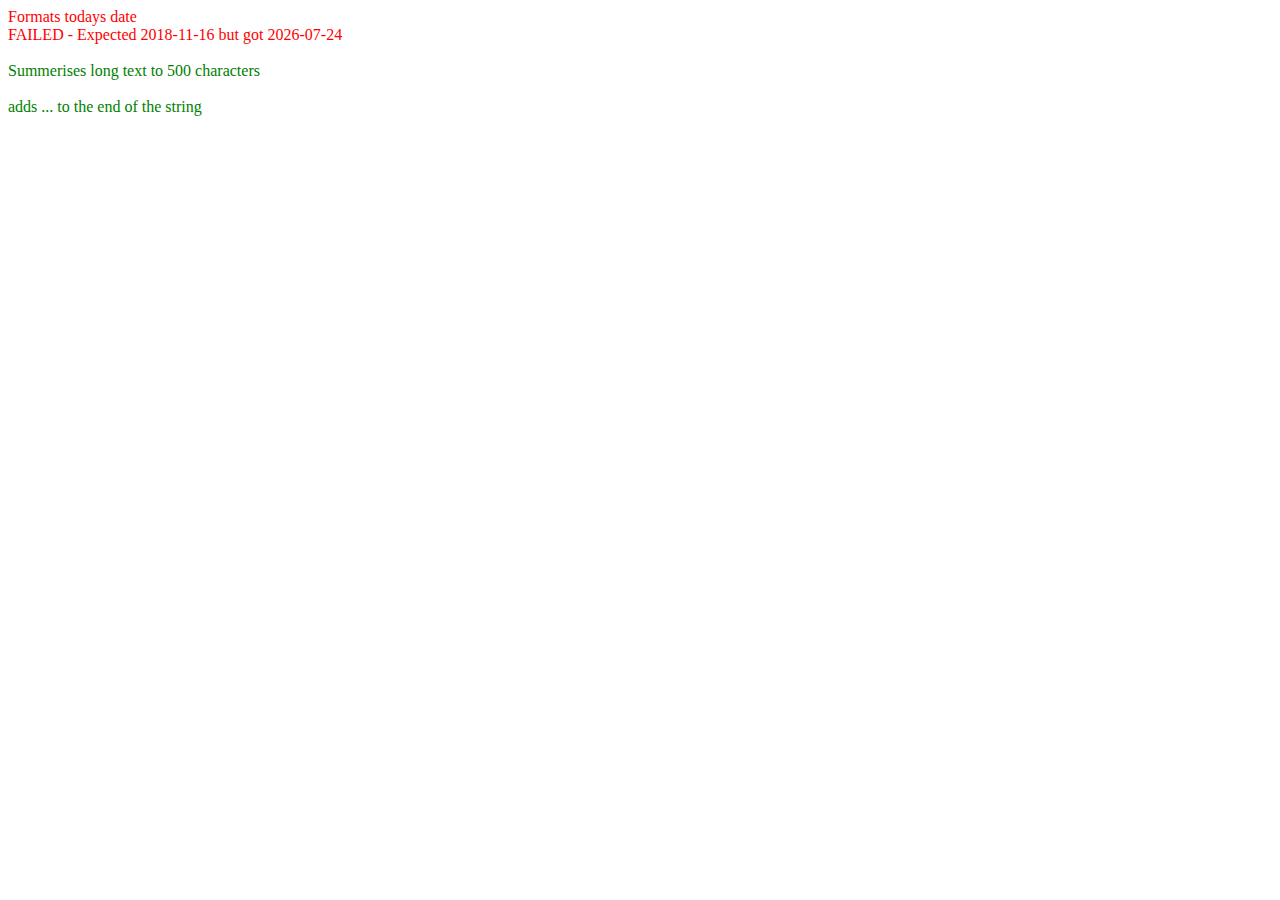
<file: worthy/worthySpec.html>
<!DOCTYPE html>
<html>
<head>
  <title>Worthy Tests</title>

  <link type="image/x-icon" rel="icon" href="https://makers.tech/wp-content/themes/wp-makers-2018/favicon.ico" />
  <link rel="stylesheet" href="https://stackpath.bootstrapcdn.com/bootstrap/4.1.3/css/bootstrap.min.css" integrity="sha384-MCw98/SFnGE8fJT3GXwEOngsV7Zt27NXFoaoApmYm81iuXoPkFOJwJ8ERdknLPMO" crossorigin="anonymous">

  <script src="./worthy.js"></script>

  <!-- include source files here... -->
  <script src="../public/js/logic.js"></script>

  <!-- include spec files here... -->
  <script src="../spec/logicSpec.js"></script>
  <!-- <script src="../spec/viewIndividualNoteSpec.js"></script> -->
</head>

<body>
</body>
</html>
</file>
